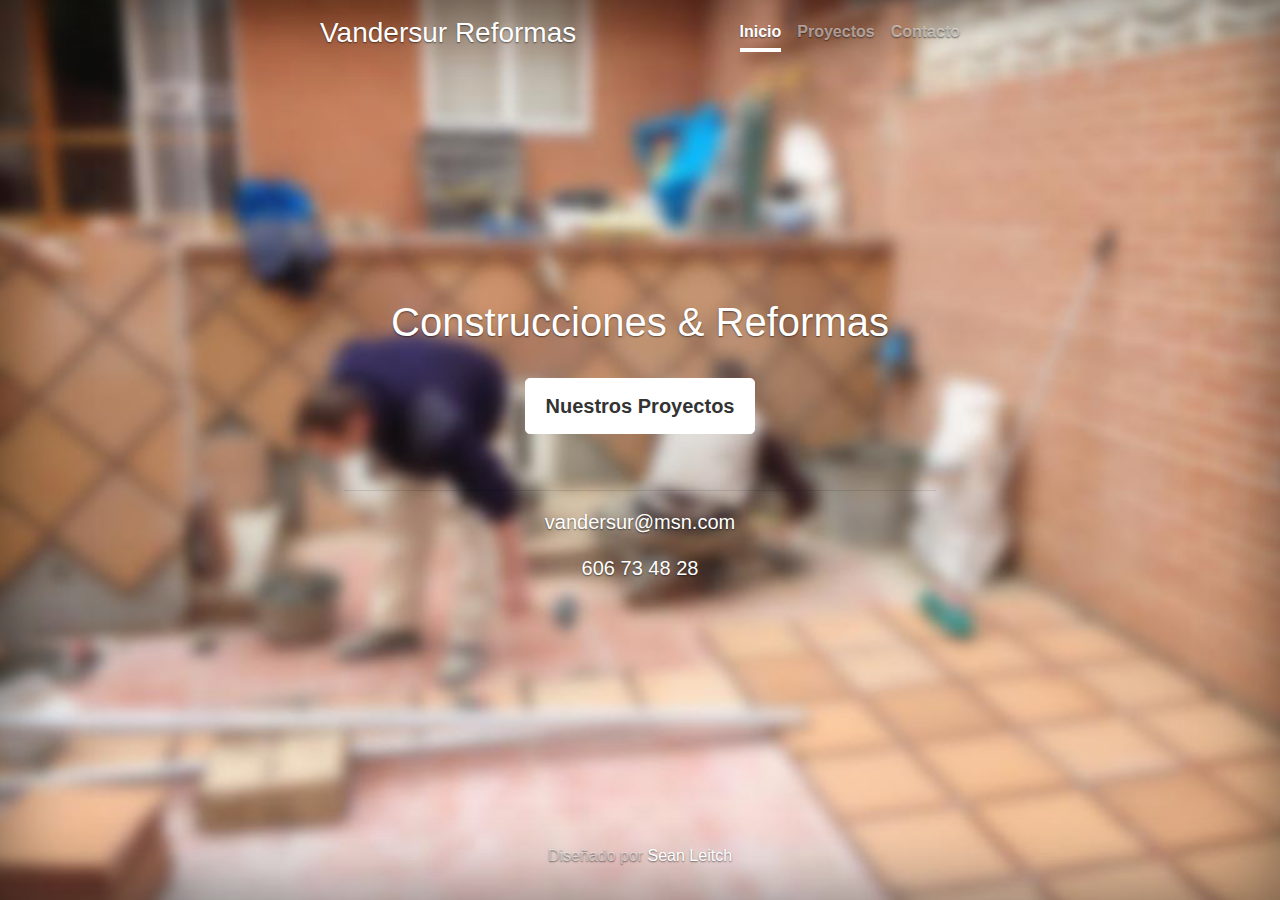
<file: index.html>
<!doctype html>
<html lang="en">

<head>
    <meta charset="utf-8">
    <meta name="viewport" content="width=device-width, initial-scale=1, shrink-to-fit=no">
    <meta name="description" content="">
    <meta name="author" content="Sean Leitch">
    <title>Vandersur Reformas</title>

    <link rel="shortcut icon" href="favicon.ico">
    <link rel="stylesheet" href="https://stackpath.bootstrapcdn.com/bootstrap/4.5.2/css/bootstrap.min.css" integrity="sha384-JcKb8q3iqJ61gNV9KGb8thSsNjpSL0n8PARn9HuZOnIxN0hoP+VmmDGMN5t9UJ0Z" crossorigin="anonymous">

    <style>
        .bd-placeholder-img {
            font-size: 1.125rem;
            text-anchor: middle;
            -webkit-user-select: none;
            -moz-user-select: none;
            -ms-user-select: none;
            user-select: none;
        }
        
        @media (min-width: 768px) {
            .bd-placeholder-img-lg {
                font-size: 3.5rem;
            }
        }
    </style>
    <!-- Custom styles for this template -->
    <link href="css/cover.css" rel="stylesheet">
</head>

<body class="text-center">
    <div class="cover-container d-flex w-100 h-100 p-3 mx-auto flex-column">
        <header class="masthead mb-auto">
            <div class="inner">
                <h3 class="masthead-brand">Vandersur Reformas</h3>
                <nav class="nav nav-masthead justify-content-center">
                    <a class="nav-link active" href="#">Inicio</a>
                    <a class="nav-link" href="proyectos.html">Proyectos</a>
                    <a class="nav-link" href="contacto.html">Contacto</a>
                </nav>
            </div>
        </header>

        <main role="main" class="inner cover">
            <h1 class="cover-heading">Construcciones & Reformas</h1>
            <br>
            <p class="lead">
                <a href="proyectos.html" class="btn btn-lg btn-secondary">Nuestros Proyectos</a>
            </p>
            <br>
            <hr>
            <p class="lead">vandersur@msn.com</p>
            <p class="lead">606 73 48 28</p>
        </main>

        <footer class="mastfoot mt-auto">
            <div class="inner">
                <p>Diseñado por <a href="https://bit.ly/SeanLeitch">Sean Leitch</a></p>
            </div>
        </footer>
    </div>
</body>

</html>
</file>
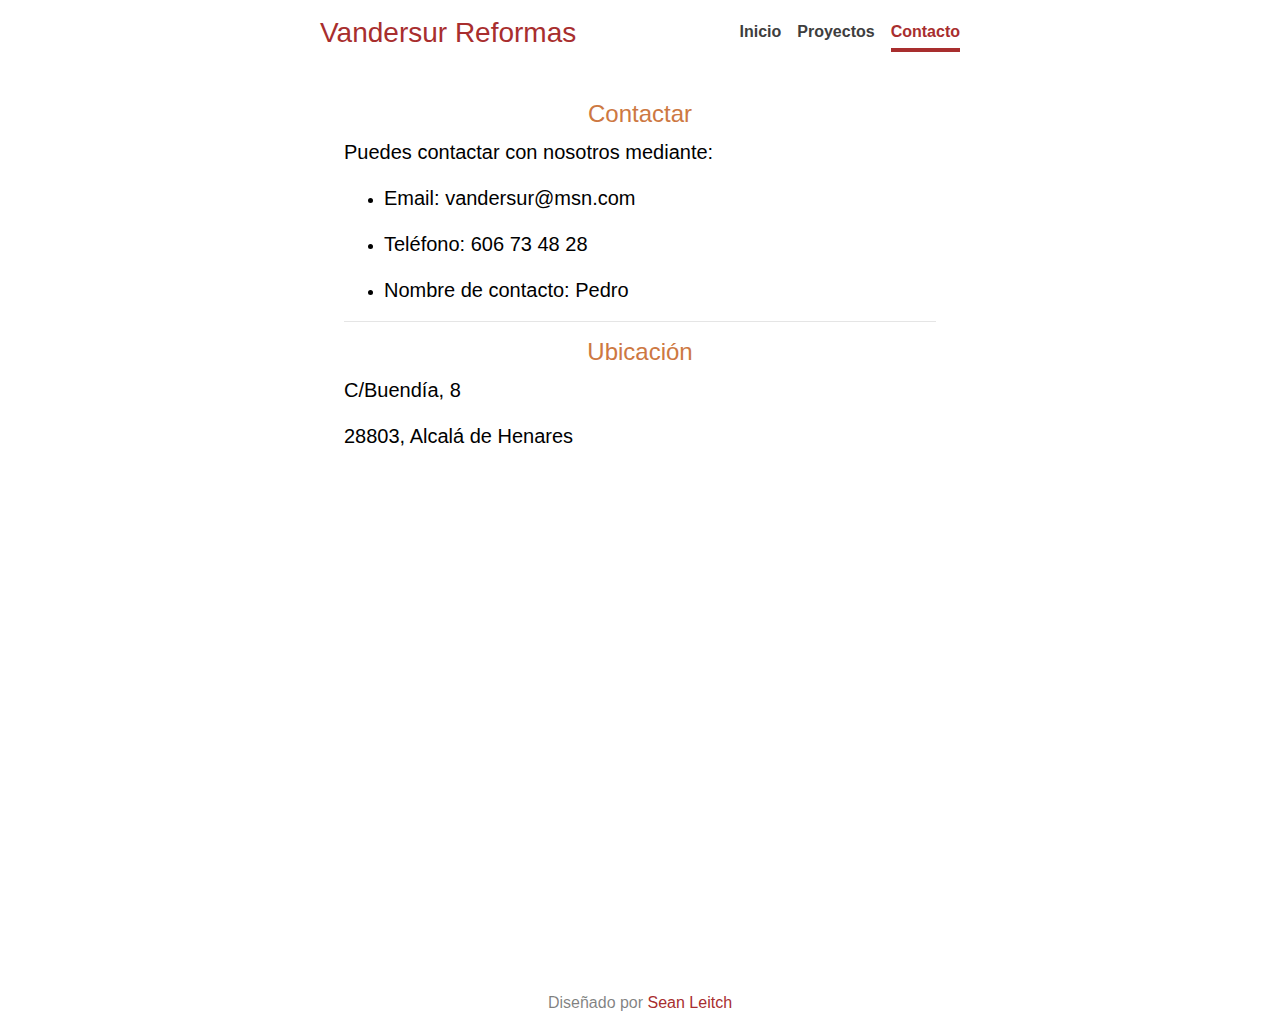
<file: contacto.html>
<!doctype html>
<html lang="en">

<head>
    <meta charset="utf-8">
    <meta name="viewport" content="width=device-width, initial-scale=1, shrink-to-fit=no">
    <meta name="description" content="">
    <meta name="author" content="Sean Leitch">
    <title>Contacto | Vandersur Reformas</title>

    <link rel="shortcut icon" href="favicon.ico">
    <link rel="stylesheet" href="https://stackpath.bootstrapcdn.com/bootstrap/4.5.2/css/bootstrap.min.css" integrity="sha384-JcKb8q3iqJ61gNV9KGb8thSsNjpSL0n8PARn9HuZOnIxN0hoP+VmmDGMN5t9UJ0Z" crossorigin="anonymous">

    <style>
        .bd-placeholder-img {
            font-size: 1.125rem;
            text-anchor: middle;
            -webkit-user-select: none;
            -moz-user-select: none;
            -ms-user-select: none;
            user-select: none;
        }
        
        @media (min-width: 768px) {
            .bd-placeholder-img-lg {
                font-size: 3.5rem;
            }
        }
    </style>
    <!-- Custom styles for this template -->
    <link rel="stylesheet" href="css/contact.css">
</head>

<body class="text-center">
    <div class="cover-container d-flex w-100 h-100 p-3 mx-auto flex-column">
        <header class="masthead mb-auto">
            <div class="inner">
                <h3 class="masthead-brand textcolour-red">Vandersur Reformas</h3>
                <nav class="nav nav-masthead justify-content-center">
                    <a class="nav-link" href="index.html">Inicio</a>
                    <a class="nav-link" href="proyectos.html">Proyectos</a>
                    <a class="nav-link active" href="#">Contacto</a>
                </nav>
            </div>
        </header>

        <main role="main" class="inner cover">
            <br><br>
            <h4 class="textcolour-orange">Contactar</h4>
            <p class="lead text-left">Puedes contactar con nosotros mediante: </p>
            <ul>
                <li>
                    <p class="lead text-left">Email: <b>vandersur@msn.com</b></p>
                </li>
                <li>
                    <p class="lead text-left">Teléfono: <b>606 73 48 28</b></p>
                </li>
                <li>
                    <p class="lead text-left">Nombre de contacto: <b>Pedro</b></p>
                </li>
            </ul>

            <hr>

            <h4 class="textcolour-orange">Ubicación</h4>
            <p class="lead text-left">C/Buendía, 8</p>
            <p class="lead text-left">28803, Alcalá de Henares</p>

            <div id="353404923231325828" style="width: 100%; overflow-y: hidden;" class="wcustomhtml">
                <div class="mapouter">
                    <div class="gmap_canvas">
                        <iframe width="100%" height="500" id="gmap_canvas" src="https://maps.google.com/maps?q=Calle%20Buendia%208%20Alcala&t=&z=13&ie=UTF8&iwloc=&output=embed" frameborder="0" scrolling="no" marginheight="0" marginwidth="0"></iframe>
                    </div>

                    <style>
                        .mapouter {
                            text-align: right;
                            height: 500px;
                            width: 100%;
                        }
                        
                        .gmap_canvas {
                            overflow: hidden;
                            background: none!important;
                            height: 500px;
                            width: 100%;
                        }
                    </style>
                </div>
            </div>

        </main>

        <footer class="mastfoot mt-auto">
            <div class="inner">
                <br>
                <p>Diseñado por <a href="https://bit.ly/SeanLeitch">Sean Leitch</a></p>
            </div>
        </footer>
    </div>
</body>

</html>
</file>
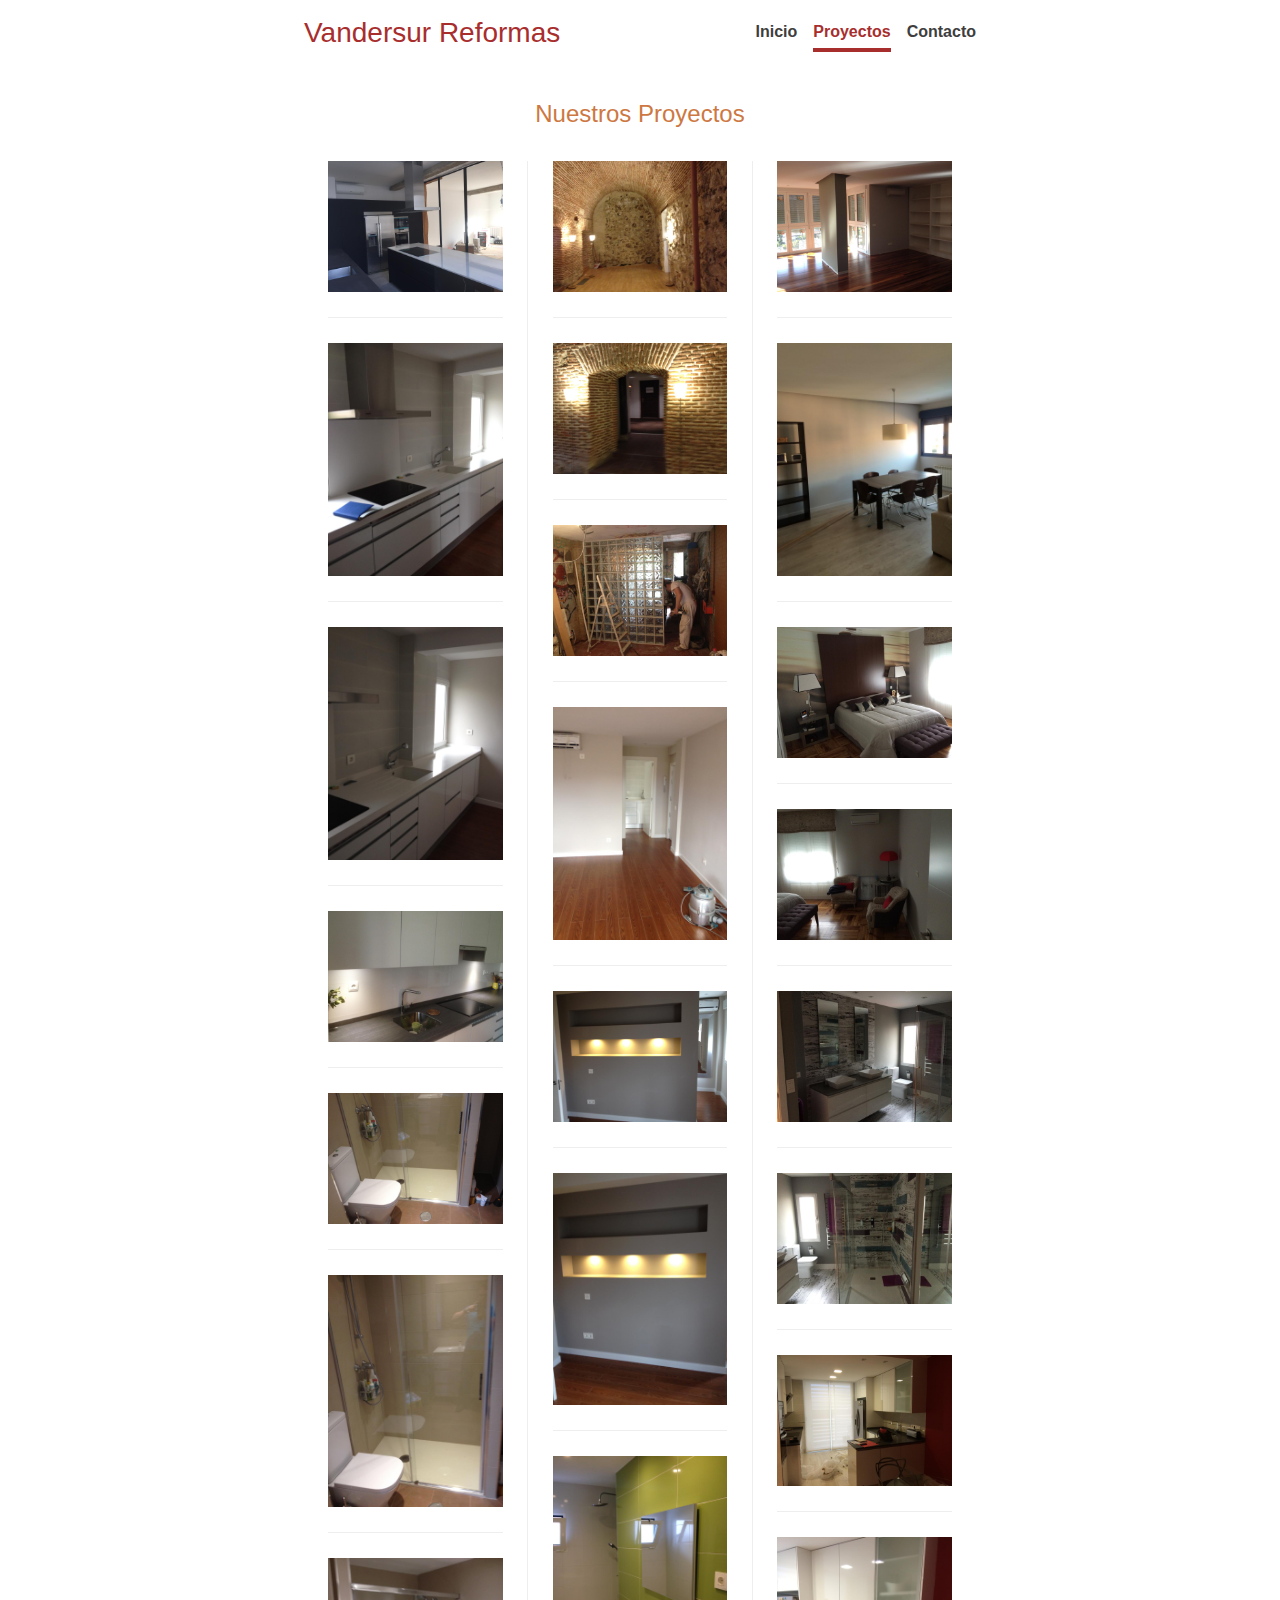
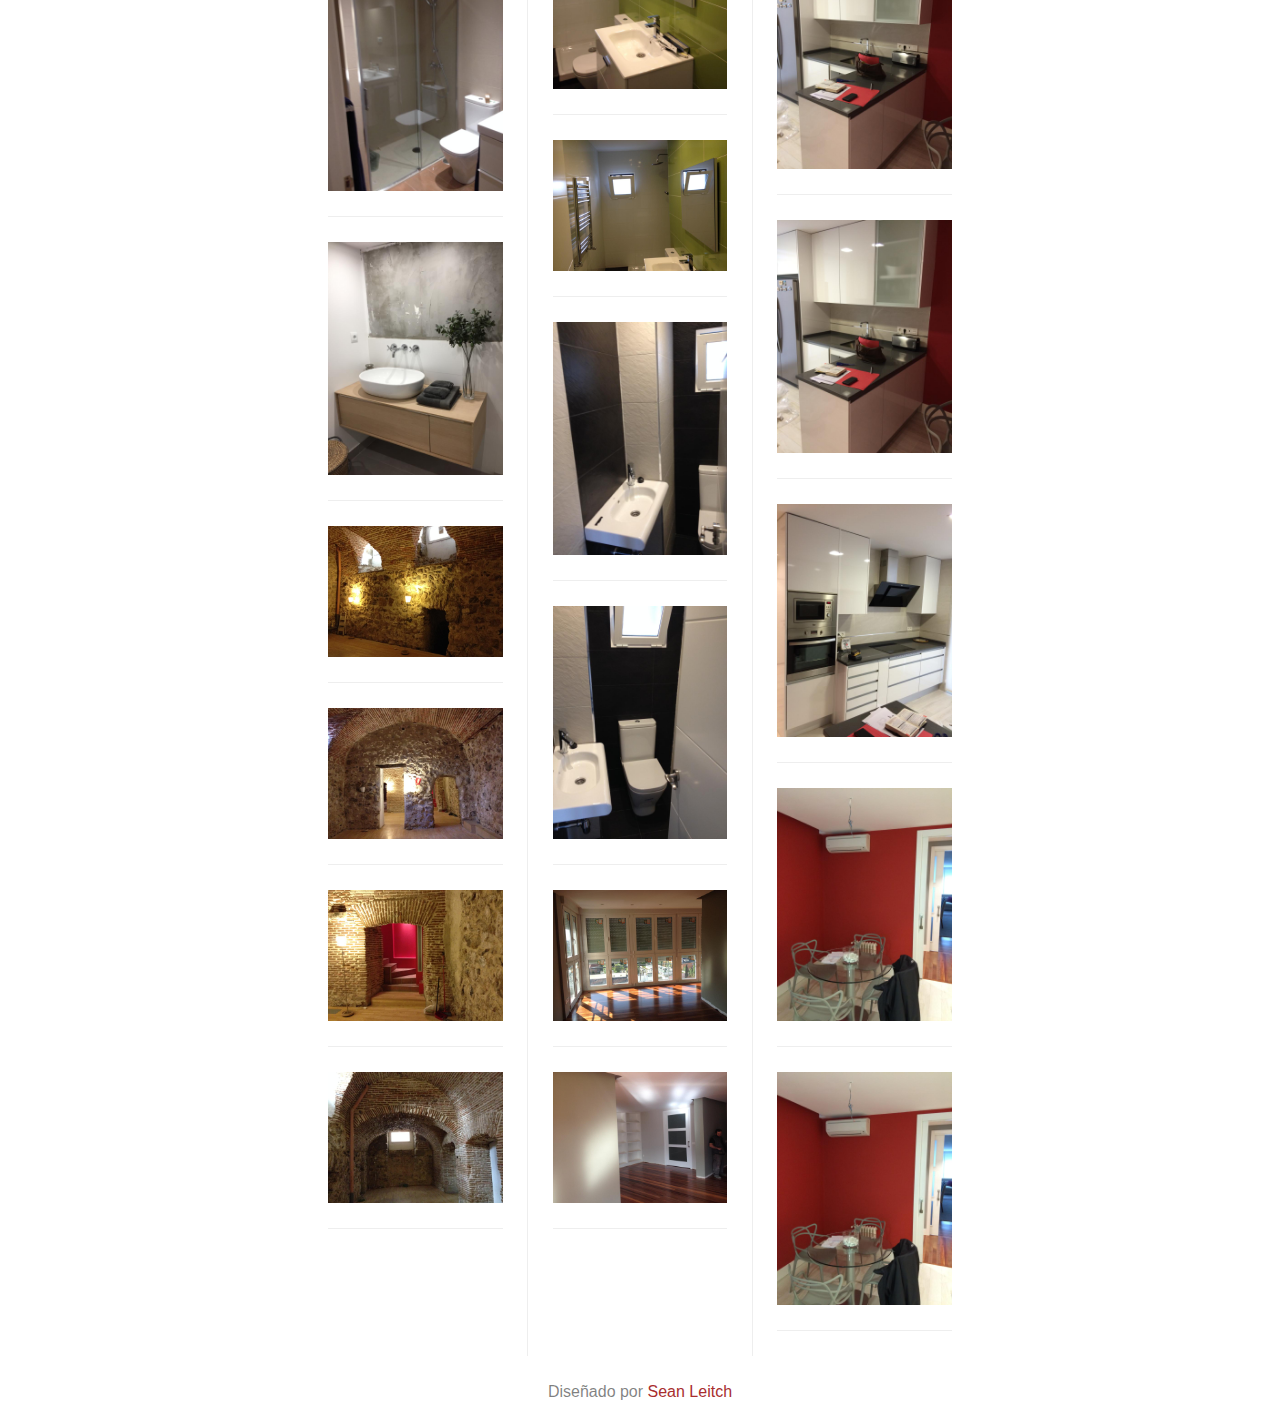
<file: proyectos.html>
<!doctype html>
<html lang="en">

<head>
    <meta charset="utf-8">
    <meta name="viewport" content="width=device-width, initial-scale=1, shrink-to-fit=no">
    <meta name="description" content="">
    <meta name="author" content="Sean Leitch">
    <title>Proyectos | Vandersur Reformas</title>

    <link rel="shortcut icon" href="favicon.ico">
    <link rel="stylesheet" href="https://stackpath.bootstrapcdn.com/bootstrap/4.5.2/css/bootstrap.min.css" integrity="sha384-JcKb8q3iqJ61gNV9KGb8thSsNjpSL0n8PARn9HuZOnIxN0hoP+VmmDGMN5t9UJ0Z" crossorigin="anonymous">

    <style>
        .bd-placeholder-img {
            font-size: 1.125rem;
            text-anchor: middle;
            -webkit-user-select: none;
            -moz-user-select: none;
            -ms-user-select: none;
            user-select: none;
        }
        
        @media (min-width: 768px) {
            .bd-placeholder-img-lg {
                font-size: 3.5rem;
            }
        }
    </style>
    <!-- Custom styles for this template -->
    <link rel="stylesheet" href="css/contact.css">
    <link rel="stylesheet" href="css/labs.css">
    <link rel="stylesheet" href="css/masonry.css">
</head>

<body class="text-center">
    <div class="cover-container d-flex w-100 h-100 p-3 mx-auto flex-column">
        <header class="masthead mb-auto">
            <div class="inner">
                <h3 class="masthead-brand textcolour-red">Vandersur Reformas</h3>
                <nav class="nav nav-masthead justify-content-center">
                    <a class="nav-link" href="index.html">Inicio</a>
                    <a class="nav-link active" href="#">Proyectos</a>
                    <a class="nav-link" href="contacto.html">Contacto</a>
                </nav>
            </div>
        </header>

        <main role="main" class="inner cover">
            <br><br>
            <h4 class="textcolour-orange">Nuestros Proyectos</h4>
            <br>

            <!-- Picture gallery -->
            <div class="masonry bordered">
                <div class="brick">
                    <img src="assets/proyectos_1/1.jpg" alt="Construcción" title="Construcción">
                </div>

                <div class="brick">
                    <img src="assets/proyectos_1/2.jpg" alt="Construcción" title="Construcción">
                </div>

                <div class="brick">
                    <img src="assets/proyectos_1/3.jpg" alt="Construcción" title="Construcción">
                </div>

                <div class="brick">
                    <img src="assets/proyectos_1/4.jpg" alt="Construcción" title="Construcción">
                </div>

                <div class="brick">
                    <img src="assets/proyectos_1/5.jpg" alt="Construcción" title="Construcción">
                </div>

                <div class="brick">
                    <img src="assets/proyectos_1/6.jpg" alt="Construcción" title="Construcción">
                </div>

                <div class="brick">
                    <img src="assets/proyectos_1/7.jpg" alt="Construcción" title="Construcción">
                </div>

                <div class="brick">
                    <img src="assets/proyectos_1/8.jpg" alt="Construcción" title="Construcción">
                </div>

                <div class="brick">
                    <img src="assets/proyectos_1/9.jpg" alt="Construcción" title="Construcción">
                </div>

                <div class="brick">
                    <img src="assets/proyectos_1/10.jpg" alt="Construcción" title="Construcción">
                </div>

                <div class="brick">
                    <img src="assets/proyectos_1/11.jpg" alt="Construcción" title="Construcción">
                </div>

                <div class="brick">
                    <img src="assets/proyectos_1/12.jpg" alt="Construcción" title="Construcción">
                </div>

                <div class="brick">
                    <img src="assets/proyectos_1/13.jpg" alt="Construcción" title="Construcción">
                </div>

                <div class="brick">
                    <img src="assets/proyectos_1/14.jpg" alt="Construcción" title="Construcción">
                </div>

                <div class="brick">
                    <img src="assets/proyectos_1/15.jpg" alt="Construcción" title="Construcción">
                </div>

                <div class="brick">
                    <img src="assets/proyectos_1/16.jpg" alt="Construcción" title="Construcción">
                </div>

                <div class="brick">
                    <img src="assets/proyectos_1/17.jpg" alt="Construcción" title="Construcción">
                </div>

                <div class="brick">
                    <img src="assets/proyectos_1/18.jpg" alt="Construcción" title="Construcción">
                </div>

                <div class="brick">
                    <img src="assets/proyectos_1/19.jpg" alt="Construcción" title="Construcción">
                </div>

                <div class="brick">
                    <img src="assets/proyectos_1/20.jpg" alt="Construcción" title="Construcción">
                </div>

                <div class="brick">
                    <img src="assets/proyectos_1/21.jpg" alt="Construcción" title="Construcción">
                </div>

                <div class="brick">
                    <img src="assets/proyectos_1/22.jpg" alt="Construcción" title="Construcción">
                </div>

                <div class="brick">
                    <img src="assets/proyectos_1/23.jpg" alt="Construcción" title="Construcción">
                </div>

                <div class="brick">
                    <img src="assets/proyectos_1/24.jpg" alt="Construcción" title="Construcción">
                </div>

                <div class="brick">
                    <img src="assets/proyectos_1/25.jpg" alt="Construcción" title="Construcción">
                </div>

                <div class="brick">
                    <img src="assets/proyectos_1/26.jpg" alt="Construcción" title="Construcción">
                </div>

                <div class="brick">
                    <img src="assets/proyectos_1/27.jpg" alt="Construcción" title="Construcción">
                </div>

                <div class="brick">
                    <img src="assets/proyectos_1/28.jpg" alt="Construcción" title="Construcción">
                </div>

                <div class="brick">
                    <img src="assets/proyectos_1/29.jpg" alt="Construcción" title="Construcción">
                </div>

                <div class="brick">
                    <img src="assets/proyectos_1/30.jpg" alt="Construcción" title="Construcción">
                </div>

                <div class="brick">
                    <img src="assets/proyectos_1/33.jpg" alt="Construcción" title="Construcción">
                </div>

                <div class="brick">
                    <img src="assets/proyectos_1/35.jpg" alt="Construcción" title="Construcción">
                </div>

                <div class="brick">
                    <img src="assets/proyectos_1/36.jpg" alt="Construcción" title="Construcción">
                </div>

                <div class="brick">
                    <img src="assets/proyectos_1/37.jpg" alt="Construcción" title="Construcción">
                </div>

                <div class="brick">
                    <img src="assets/proyectos_1/38.jpg" alt="Construcción" title="Construcción">
                </div>

                <div class="brick">
                    <img src="assets/proyectos_1/39.jpg" alt="Construcción" title="Construcción">
                </div>
            </div>





        </main>

        <footer class="mastfoot mt-auto">
            <div class="inner">
                <br>
                <p>Diseñado por <a href="https://bit.ly/SeanLeitch">Sean Leitch</a></p>
            </div>
        </footer>
    </div>
</body>

</html>
</file>
<file: css/cover.css>
/*
 * Globals
 */


/* Links */

a,
a:focus,
a:hover {
    color: #fff;
}


/* Custom default button */

.btn-secondary,
.btn-secondary:hover,
.btn-secondary:focus {
    color: #333;
    text-shadow: none;
    /* Prevent inheritance from `body` */
    background-color: #fff;
    border: .05rem solid #fff;
}


/*
 * Base structure
 */

html,
body {
    height: 100%;
    background-color: #33333300;
}

body {
    display: -ms-flexbox;
    display: flex;
    color: #fff;
    text-shadow: 0 .05rem .1rem rgba(0, 0, 0, .5);
    box-shadow: inset 0 0 5rem rgba(0, 0, 0, .5);
    background: url(../assets/background.jpg) no-repeat center center fixed;
    -webkit-background-size: cover;
    -moz-background-size: cover;
    -o-background-size: cover;
    background-size: cover;
}

.cover-container {
    max-width: 42em;
}


/*
 * Header
 */

.masthead {
    margin-bottom: 2rem;
}

.masthead-brand {
    margin-bottom: 0;
}

.nav-masthead .nav-link {
    padding: .25rem 0;
    font-weight: 700;
    color: rgba(255, 255, 255, .5);
    background-color: transparent;
    border-bottom: .25rem solid transparent;
}

.nav-masthead .nav-link:hover,
.nav-masthead .nav-link:focus {
    border-bottom-color: rgba(255, 255, 255, .25);
}

.nav-masthead .nav-link+.nav-link {
    margin-left: 1rem;
}

.nav-masthead .active {
    color: #fff;
    border-bottom-color: #fff;
}

@media (min-width: 48em) {
    .masthead-brand {
        float: left;
    }
    .nav-masthead {
        float: right;
    }
}


/*
 * Cover
 */

.cover {
    padding: 0 1.5rem;
}

.cover .btn-lg {
    padding: .75rem 1.25rem;
    font-weight: 700;
}


/*
 * Footer
 */

.mastfoot {
    color: rgba(255, 255, 255, .5);
}
</file>
<file: css/contact.css>
/*
 * Globals
 */


/* Links */

a,
a:focus,
a:hover {
    color: #A82E2E;
}


/* Custom default button */

.btn-secondary,
.btn-secondary:hover,
.btn-secondary:focus {
    color: #333;
    text-shadow: none;
    /* Prevent inheritance from `body` */
    background-color: #fff;
    border: .05rem solid #fff;
}


/*
 * Base structure
 */

html,
body {
    height: 100%;
    background-color: #fff;
}

body {
    display: -ms-flexbox;
    display: flex;
    color: #000;
}

.cover-container {
    max-width: 42em;
}


/*
 * Header
 */

.masthead {
    margin-bottom: 2rem;
}

.masthead-brand {
    margin-bottom: 0;
}

.nav-masthead .nav-link {
    padding: .25rem 0;
    font-weight: 700;
    color: #3E3E3E;
    background-color: transparent;
    border-bottom: .25rem solid transparent;
}

.nav-masthead .nav-link:hover,
.nav-masthead .nav-link:focus {
    border-bottom-color: #A82E2E;
}

.nav-masthead .nav-link+.nav-link {
    margin-left: 1rem;
}

.nav-masthead .active {
    color: #A82E2E;
    border-bottom-color: #A82E2E;
}

@media (min-width: 48em) {
    .masthead-brand {
        float: left;
    }
    .nav-masthead {
        float: right;
    }
}


/*
 * Cover
 */

.cover {
    padding: 0 1.5rem;
}

.cover .btn-lg {
    padding: .75rem 1.25rem;
    font-weight: 700;
}


/*
 * Footer
 */

.mastfoot {
    color: rgba(0, 0, 0, 0.5);
}

.textcolour-red {
    color: #A82E2E;
}

.textcolour-orange {
    color: #CD7842;
}
</file>
<file: css/masonry.css>
/* Masonry grid */

.masonry {
    transition: all .5s ease-in-out;
    column-gap: 30px;
    column-fill: initial;
}


/* Masonry item */

.masonry .brick {
    margin-bottom: 30px;
    display: inline-block;
    /* Fix the misalignment of items */
    vertical-align: top;
    /* Keep the item on the very top */
}


/* Masonry image effects */

.masonry .brick img {
    transition: all .5s ease-in-out;
    backface-visibility: hidden;
    /* Remove Image flickering on hover */
}

.masonry .brick:hover img {
    opacity: .75;
}


/* Bordered masonry */

.masonry.bordered {
    column-rule: 1px solid #eee;
    column-gap: 50px;
}

.masonry.bordered .brick {
    padding-bottom: 25px;
    margin-bottom: 25px;
    border-bottom: 1px solid #eee;
}


/* Gutterless masonry */

.masonry.gutterless {
    column-gap: 0;
}

.masonry.gutterless .brick {
    margin-bottom: 0;
}


/* Masonry on tablets */

@media only screen and (min-width: 768px) and (max-width: 1023px) {
    .masonry {
        column-count: 2;
    }
}


/* Masonry on big screens */

@media only screen and (min-width: 1024px) {
    .desc {
        font-size: 1.25em;
    }
    .intro {
        letter-spacing: 1px;
    }
    .masonry {
        column-count: 3;
    }
}
</file>
<file: css/labs.css>
/**
 * RESET
 * Reference: http://meyerweb.com/eric/tools/css/reset/
 */


/**
 * BASIC TYPE
 */

img,
video {
    max-width: 100%;
    vertical-align: middle;
}

*,
*:before,
*:after {
    box-sizing: inherit;
}


/**
 * CLEAR FLOATS
 * Reference: http://w3bits.com/clearfix
 */

.cf:after,
.lab-grid:after {
    content: "";
    display: table;
    clear: both;
}


/**
 * CONTENT WRAPPER
 */

.wrapper {
    margin-left: auto;
    margin-right: auto;
    padding-right: 1.5em;
    padding-left: 1.5em;
    max-width: 1080px;
}


/**
 * Grid
 */

.lab-grid {
    width: 100%;
}

.lab-grid .lab-grid-cell {
    margin-bottom: 1.5em;
}

.lab-grid .lab-grid-cell--mb-2x {
    margin-bottom: 3em;
}

.lab-grid-cell {
    padding-left: 0;
}

.w-full {
    width: 100%;
}

.w-three-quarters {
    width: 75%;
}

.w-two-thirds {
    width: 66.66666%;
}

.w-half {
    width: 50%;
}

.w-third {
    width: 33.33333%;
}

.w-quarter {
    width: 25%;
}


/**
 * Pagination
 */

.labs-pagination {
    display: flex;
    justify-content: center;
}

.labs-pagination span,
.labs-pagination a {
    vertical-align: middle;
    margin: .5em;
}

.labs-pagination span a {
    padding: .5em 1em;
}


/**
* MEDIA SETTINGS
*/

@media only screen and (min-width: 1024px) {
    .w-full--d {
        width: 100%;
    }
    .w-three-quarters--d {
        width: 75%;
    }
    .w-two-thirds--d {
        width: 66.66666%;
    }
    .w-half--d {
        width: 50%;
    }
    .w-third--d {
        width: 33.33333%;
    }
    .w-quarter--d {
        width: 25%;
    }
}

@media only screen and (max-width: 767px) {
    .lab-article-link span,
    .lab-share span {
        display: none;
    }
}

@media only screen and (min-width: 1024px) {
    .lab-follow {
        display: inline-block;
        position: fixed;
        right: -34px;
        bottom: 20%;
        transform: rotate(-90deg);
    }
}

@media only screen and (min-width: 768px) {
    .lab-grid {
        margin-left: -1.5em;
        width: calc( 100% + 1.5em);
    }
    .lab-grid-cell {
        float: left;
        padding-left: 1.5em;
    }
}

@media only screen and (max-width: 1023px) and (min-width: 768px) {
    .lab-grid--3 .lab-grid-cell {
        width: 50%;
    }
    .w-full--t {
        width: 100%;
    }
    .w-three-quarters--t {
        width: 75%;
    }
    .w-two-thirds--t {
        width: 66.66666%;
    }
    .w-half--t {
        width: 50%;
    }
    .w-third--t {
        width: 33.33333%;
    }
    .w-quarter--t {
        width: 25%;
    }
}

@media only screen and (max-width: 767px) {
    .lab-share {
        text-align: right;
    }
    .w-full--m {
        width: 100%;
    }
    .w-three-quarters--m {
        width: 75%;
    }
    .w-two-thirds--m {
        width: 66.66666%;
    }
    .w-half--m {
        width: 50%;
    }
    .w-third--m {
        width: 33.33333%;
    }
    .w-quarter--m {
        width: 25%;
    }
}
</file>
